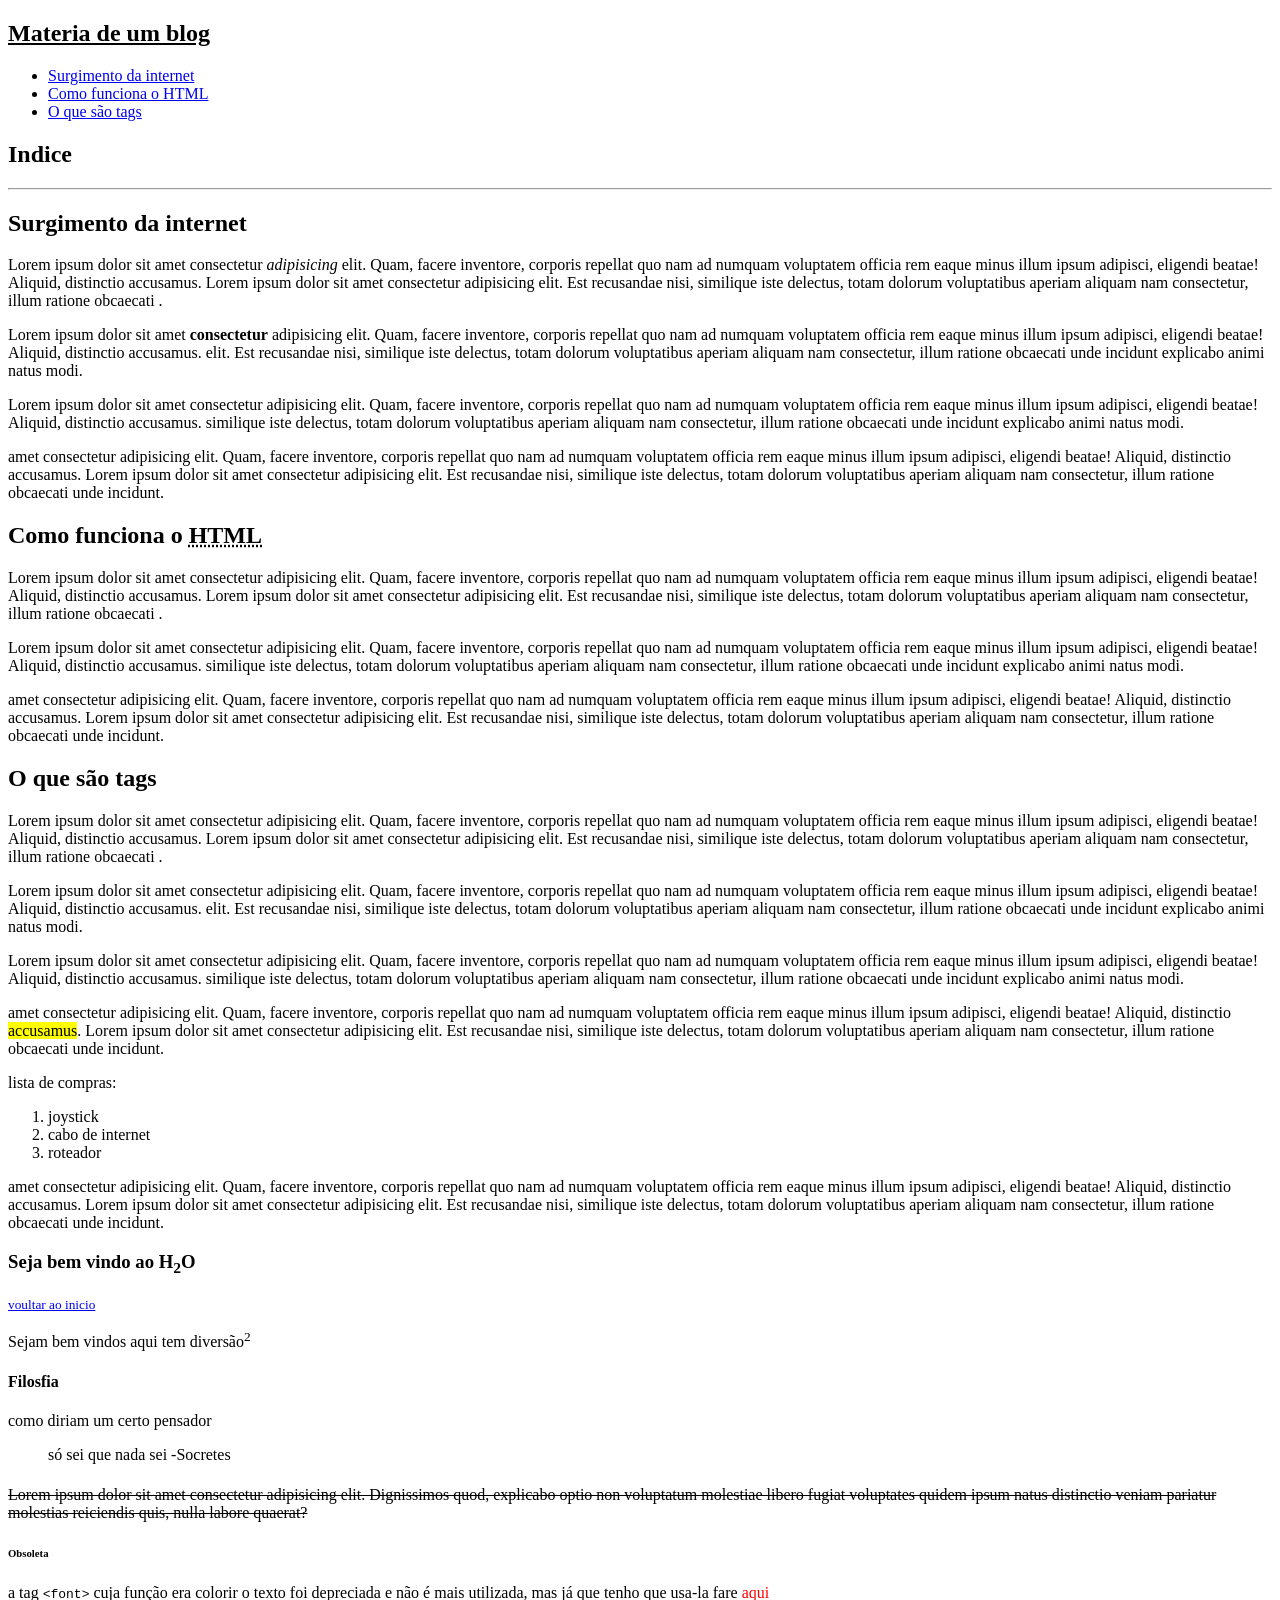
<file: tags-aprendidas/index.html>
<!doctype html>
<html lang="pt-br">
  <head>
    <meta charset="UTF-8" />
    <meta name="viewport" content="width=device-width, initial-scale=1.0" />
    <title>Criar Uma Página Web Utilizando as Tags Aprendidas</title>
    <link rel="stylesheet" href="css/estilo.css" />
  </head>
  <body>
    <header>
        <nav>
            <h1 id="inicio"><u>Materia de um blog</u></h1>
            <ul>
                <li><a href="#titulo-01">Surgimento da internet</a></li>
                <li><a href="#titulo-02">Como funciona o HTML</a></li>
                <li><a href="#titulo-03">O que são tags</a></li>
            </ul>
        </nav>
    </header>
    
    
    <h2>Indice</h2>
    
    <hr />
    <h2 id="titulo-01">Surgimento da internet</h2>

    <p>
      Lorem ipsum dolor sit amet consectetur <i>adipisicing</i> elit. Quam,
      facere inventore, corporis repellat quo nam ad numquam voluptatem officia
      rem eaque minus illum ipsum adipisci, eligendi beatae! Aliquid, distinctio
      accusamus. Lorem ipsum dolor sit amet consectetur adipisicing elit. Est
      recusandae nisi, similique iste delectus, totam dolorum voluptatibus
      aperiam aliquam nam consectetur, illum ratione obcaecati .
    </p>
    <p>
      Lorem ipsum dolor sit amet <strong>consectetur</strong> adipisicing elit.
      Quam, facere inventore, corporis repellat quo nam ad numquam voluptatem
      officia rem eaque minus illum ipsum adipisci, eligendi beatae! Aliquid,
      distinctio accusamus. elit. Est recusandae nisi, similique iste delectus,
      totam dolorum voluptatibus aperiam aliquam nam consectetur, illum ratione
      obcaecati unde incidunt explicabo animi natus modi.
    </p>
    <p>
      Lorem ipsum dolor sit amet consectetur adipisicing elit. Quam, facere
      inventore, corporis repellat quo nam ad numquam voluptatem officia rem
      eaque minus illum ipsum adipisci, eligendi beatae! Aliquid, distinctio
      accusamus. similique iste delectus, totam dolorum voluptatibus aperiam
      aliquam nam consectetur, illum ratione obcaecati unde incidunt explicabo
      animi natus modi.
    </p>
    <p>
      amet consectetur adipisicing elit. Quam, facere inventore, corporis
      repellat quo nam ad numquam voluptatem officia rem eaque minus illum ipsum
      adipisci, eligendi beatae! Aliquid, distinctio accusamus. Lorem ipsum
      dolor sit amet consectetur adipisicing elit. Est recusandae nisi,
      similique iste delectus, totam dolorum voluptatibus aperiam aliquam nam
      consectetur, illum ratione obcaecati unde incidunt.
    </p>

    <h2 id="titulo-02">
      Como funciona o <abbr title="HyperText Markup Language">HTML</abbr>
    </h2>

    <p>
      Lorem ipsum dolor sit amet consectetur adipisicing elit. Quam, facere
      inventore, corporis repellat quo nam ad numquam voluptatem officia rem
      eaque minus illum ipsum adipisci, eligendi beatae! Aliquid, distinctio
      accusamus. Lorem ipsum dolor sit amet consectetur adipisicing elit. Est
      recusandae nisi, similique iste delectus, totam dolorum voluptatibus
      aperiam aliquam nam consectetur, illum ratione obcaecati .
    </p>
    <p>
      Lorem ipsum dolor sit amet consectetur adipisicing elit. Quam, facere
      inventore, corporis repellat quo nam ad numquam voluptatem officia rem
      eaque minus illum ipsum adipisci, eligendi beatae! Aliquid, distinctio
      accusamus. similique iste delectus, totam dolorum voluptatibus aperiam
      aliquam nam consectetur, illum ratione obcaecati unde incidunt explicabo
      animi natus modi.
    </p>
    <p>
      amet consectetur adipisicing elit. Quam, facere inventore, corporis
      repellat quo nam ad numquam voluptatem officia rem eaque minus illum ipsum
      adipisci, eligendi beatae! Aliquid, distinctio accusamus. Lorem ipsum
      dolor sit amet consectetur adipisicing elit. Est recusandae nisi,
      similique iste delectus, totam dolorum voluptatibus aperiam aliquam nam
      consectetur, illum ratione obcaecati unde incidunt.
    </p>
    <h2 id="titulo-03">O que são tags</h2>
    <p>
      Lorem ipsum dolor sit amet consectetur adipisicing elit. Quam, facere
      inventore, corporis repellat quo nam ad numquam voluptatem officia rem
      eaque minus illum ipsum adipisci, eligendi beatae! Aliquid, distinctio
      accusamus. Lorem ipsum dolor sit amet consectetur adipisicing elit. Est
      recusandae nisi, similique iste delectus, totam dolorum voluptatibus
      aperiam aliquam nam consectetur, illum ratione obcaecati .
    </p>
    <p>
      Lorem ipsum dolor sit amet consectetur adipisicing elit. Quam, facere
      inventore, corporis repellat quo nam ad numquam voluptatem officia rem
      eaque minus illum ipsum adipisci, eligendi beatae! Aliquid, distinctio
      accusamus. elit. Est recusandae nisi, similique iste delectus, totam
      dolorum voluptatibus aperiam aliquam nam consectetur, illum ratione
      obcaecati unde incidunt explicabo animi natus modi.
    </p>
    <p>
      Lorem ipsum dolor sit amet consectetur adipisicing elit. Quam, facere
      inventore, corporis repellat quo nam ad numquam voluptatem officia rem
      eaque minus illum ipsum adipisci, eligendi beatae! Aliquid, distinctio
      accusamus. similique iste delectus, totam dolorum voluptatibus aperiam
      aliquam nam consectetur, illum ratione obcaecati unde incidunt explicabo
      animi natus modi.
    </p>
    <p>
      amet consectetur adipisicing elit. Quam, facere inventore, corporis
      repellat quo nam ad numquam voluptatem officia rem eaque minus illum ipsum
      adipisci, eligendi beatae! Aliquid, distinctio <mark>accusamus</mark>.
      Lorem ipsum dolor sit amet consectetur adipisicing elit. Est recusandae
      nisi, similique iste delectus, totam dolorum voluptatibus aperiam aliquam
      nam consectetur, illum ratione obcaecati unde incidunt.
    </p>
    lista de compras:
    <ol>
      <li>joystick</li>
      <li>cabo de internet</li>
      <li>roteador</li>
    </ol>
    <p>
      amet consectetur adipisicing elit. Quam, facere inventore, corporis
      repellat quo nam ad numquam voluptatem officia rem eaque minus illum ipsum
      adipisci, eligendi beatae! Aliquid, distinctio accusamus. Lorem ipsum
      dolor sit amet consectetur adipisicing elit. Est recusandae nisi,
      similique iste delectus, totam dolorum voluptatibus aperiam aliquam nam
      consectetur, illum ratione obcaecati unde incidunt.
    </p>
    <h3>Seja bem vindo ao H<sub>2</sub>O</h3>
    <small><a href="#inicio">voultar ao inicio</a></small>
    <p>Sejam bem vindos aqui tem diversão<sup>2</sup></p>
    <h4>Filosfia</h4>
    como diriam um certo pensador
    <blockquote>só sei que nada sei -Socretes</blockquote>
    <h5></h5>
    <p>
      <del
        >Lorem ipsum dolor sit amet consectetur adipisicing elit. Dignissimos
        quod, explicabo optio non voluptatum molestiae libero fugiat voluptates
        quidem ipsum natus distinctio veniam pariatur molestias reiciendis quis,
        nulla labore quaerat?</del
      >
    </p>
    <h6>Obsoleta</h6>
    <p>
      a tag <code> &lt;font&gt;</code> cuja função era colorir o texto foi
      depreciada e não é mais utilizada, mas já que tenho que usa-la fare
      <font color="red">aqui</font>
    </p>
  </body>
</html>
</file>
<file: tags-aprendidas/css/estilo.css>
@charset "UTF-8";
</file>
